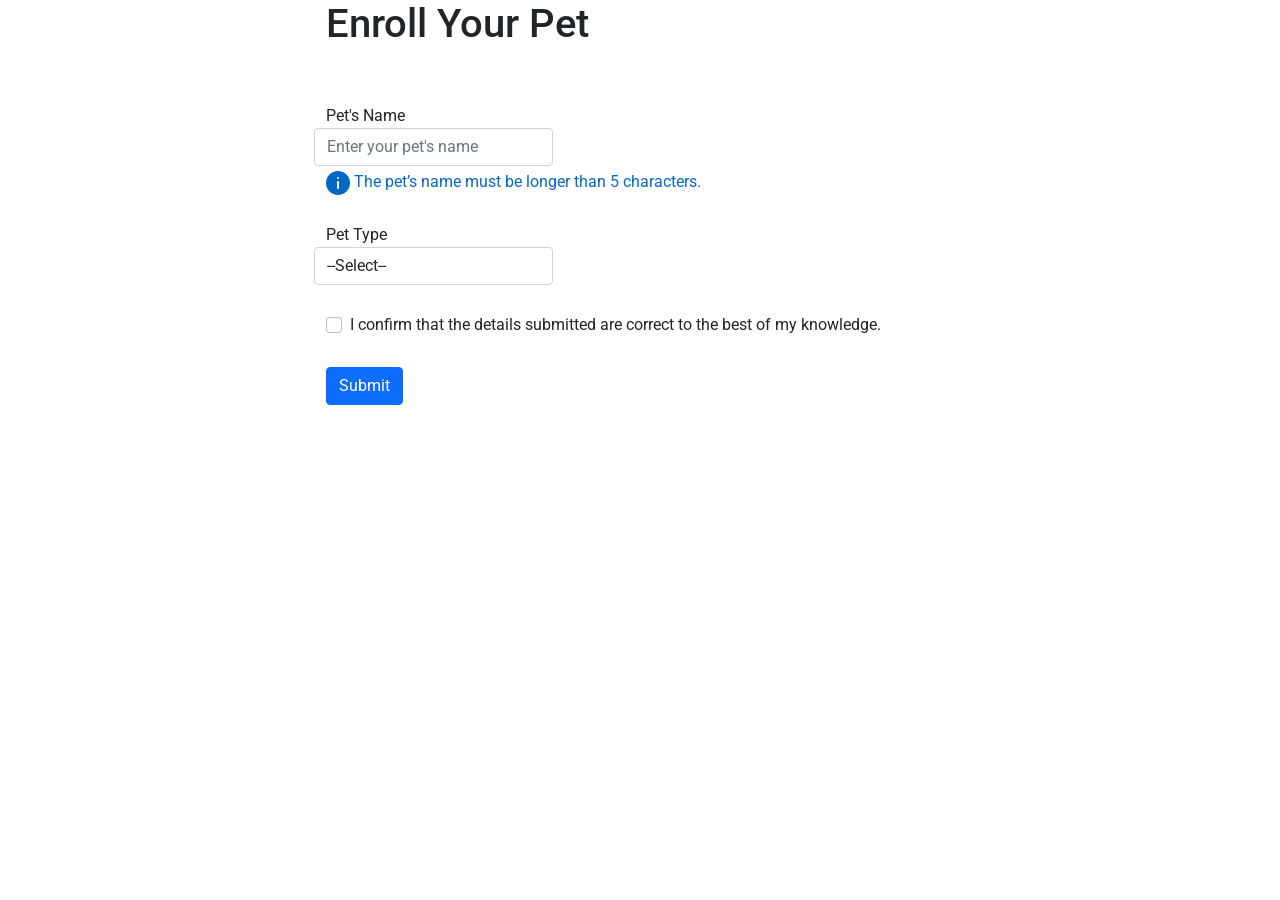
<file: index.html>
<!DOCTYPE html>
<html lang="en">
  <head>
    <meta charset="utf-8">
    <meta http-equiv="X-UA-Compatible" content="IE=edge">
    <meta name="viewport" content="width=device-width, initial-scale=1">
    <title>Notifications Style 1</title>
    <link href="css/bootstrap.min.css" rel="stylesheet">
<link href="formStyle.css" rel="stylesheet">
<link href="https://fonts.googleapis.com/css?family=Roboto:100,300,400,500,700" rel="stylesheet">
<script src="formValidationOne.js"></script> 
</head>
  <body>
<div class="row">
<div class="col-md-3"></div>
<div class="col-md-9">
    <h1 id="mainHeading">Enroll Your Pet</h1>
<br role="none"/>
<br role="none"/>


<form name="petForm" aria-labelledby="mainHeading" action="thankyou.html" onSubmit="return formValidation();" novalidate>
<div class="col-md-6 row" id="errDivMain"  >
<div class="col-md-1 row " id="errBorderDiv" style="display:none;">
<hr id="errBorder" role="none" align="right" noshade >
</div>
<div id="imgContainer" class="errorDiv col-md-2 row" style="text-align:center; position:relative; display:none;">
<div>
<img src="redalert.svg" alt="" id="alertImg" style="position:absolute; top: 2.25em; left: 2.25em; -ms-transform: translate(-50%, -50%); transform: translate(-50%, -50%); "/>
</div>
</div>

<div id="formErrors" tabindex="-1" class="col-md-9 row errorDiv" style="display:none;">
<div>
<h2 id="errHeading"></h2>
<ul id="formErrList" aria-labelledby="errHeading" style="list-style:none; margin:0; padding:0; ">
</ul>
</div>
</div>
</div>  

<div class="form-group">
<div>
<label for= "petName">Pet's Name</label>    
</div>
<div class="col-md-3 row">
<input type="name" class="form-control" id= "petName" aria-describedby="petNameHintText petNameError" placeholder= "Enter your pet's name" required>
</div>
<div class="inlineMsg" >
<span>
    <img src="info.svg" alt=""/><span id= "petNameHintText" " style="color:#0469c7;"> The pet’s name must be longer than 5 characters.</span>
</span>
</div>
<div class="inlineMsg" >
<span id="petNameError" class="petNameError" style="display:none;"><img src="redalert.svg" alt=""><span class="errText"> Error: The pet’s name is too short.</span></span>  
</div>
</div>
<br role="none"/>

  <div class="form-group">
<div>    
<label for="petType">Pet Type</label>
</div>
<div class="col-md-3 row">
    
<select class="form-control" id="petType" required aria-describedby="petTypeError">
      <option value="0">--Select--</option>
      <option value="1">Mouse</option>
      <option value="2">Cat</option>
      <option value="3">Dog</option>
      <option value="4">Goat</option>
    </select>
</div>
<div class="inlineMsg" >
<span id="petTypeError" class="petTypeError" style="display:none;" ><img src="redalert.svg" alt=""><span class="errText"> Error: You must select an option.</span></span>  
  </div>
  </div>
<br role="none"/>
  <div class="form-check">
<label class="form-check-label" >
    <input type="checkbox" class="form-check-input" id="confirm" aria-describedby="confirmError" required>
I confirm that the details submitted are correct to the best of my knowledge.</label>
</div>
<div class="inlineMsg" >
<span id="confirmError" class="confirmError" style="display:none;"><img src="redalert.svg" alt=""><span class="errText"> Error: You must confirm your pet’s information.</span></span>  
</div>
<br role="none"/>

  <button type="submit" class="btn btn-primary" id="submitButton" >Submit</button>
</form>
</div>    
<script src="https://ajax.googleapis.com/ajax/libs/jquery/1.11.2/jquery.min.js"></script>
    <script src="js/bootstrap.min.js"></script>
  </body>
</html>
</file>
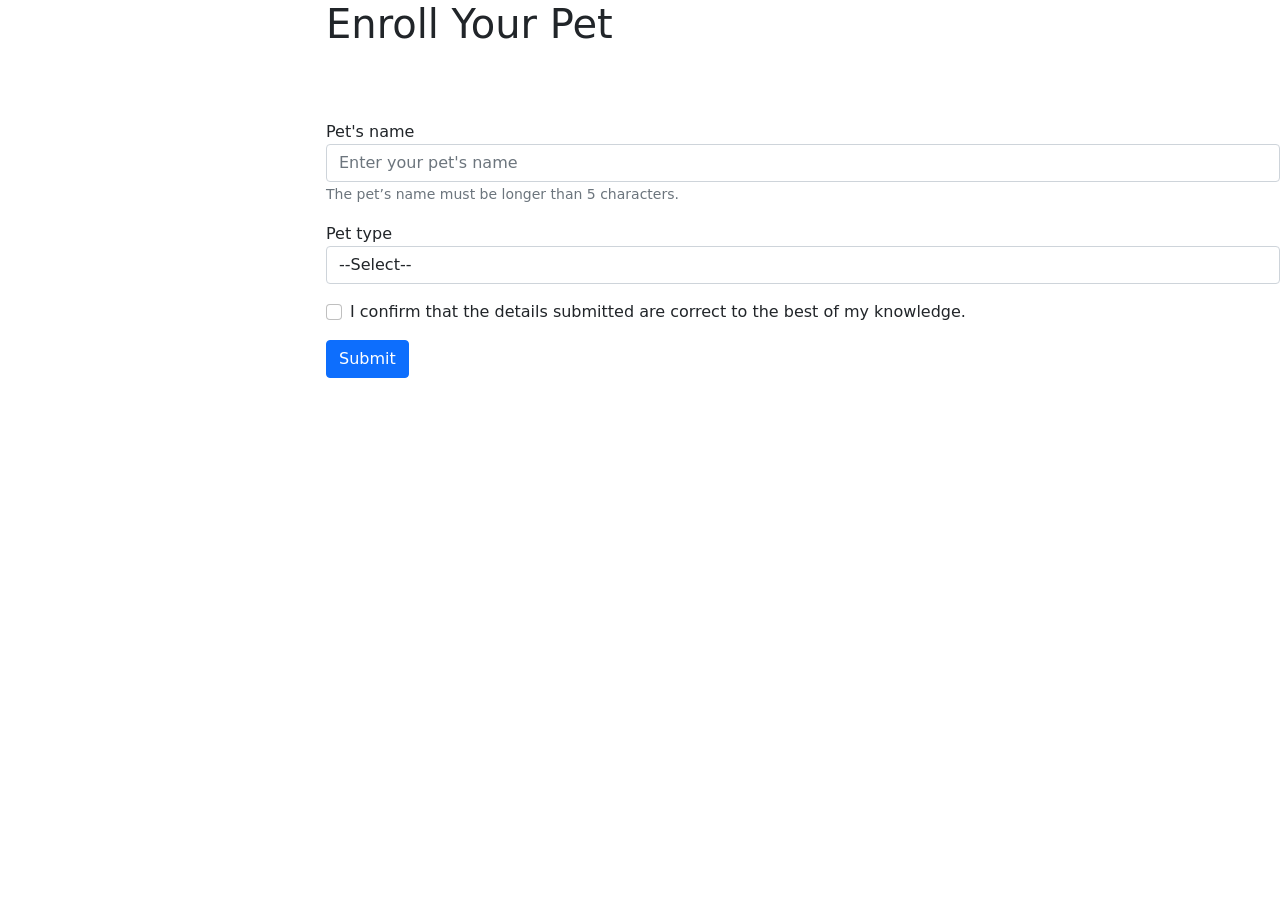
<file: Forms_demo.html>
<!DOCTYPE html>
<html lang="en">
  <head>
    <meta charset="utf-8">
    <meta http-equiv="X-UA-Compatible" content="IE=edge">
    <meta name="viewport" content="width=device-width, initial-scale=1">
    <title>Notifications Style 1</title>
    <link href="css/bootstrap.min.css" rel="stylesheet">
<script src="formValidationOne.js"></script> 
</head>
  <body>
<div class="row">
<div class="col-md-3"></div>
<div class="col-md-9">
    <h1 id="mainHeading">Enroll Your Pet</h1>
<br role="none"/>
<br role="none"/>

<form name="petForm" aria-labelledby="mainHeading" action="thankyou.html" onSubmit="return formValidation();" novalidate>
<div id="formErrors" tabindex="0" class="col-md-6">
<h2 id="errHeading"></h2>
<ul id="formErrList" aria-labelledby="errHeading"></ul>
</div>  

<div class="form-group">
    <label for= "petName">Pet's name</label>
    <input type="name" class="form-control" id= "petName" aria-describedby="petNameHintText petNameError" placeholder= "Enter your pet's name" required>
    <small id= "petNameHintText" class="form-text text-muted">The pet’s name must be longer than 5 characters.</small>
<span><p id="petNameError" class="errText"></p></span>  
</div>
  <div class="form-group">
    <label for="petType">Pet type</label>
    <select class="form-control" id="petType" required aria-describedby="petTypeError">
      <option value="0">--Select--</option>
      <option value="1">Mouse</option>
      <option value="2">Cat</option>
      <option value="3">Dog</option>
      <option value="4">Goat</option>
    </select>
<span><p id="petTypeError" class="errText"></p></span>  
  
  </div>
  <div class="form-check">
    <input type="checkbox" class="form-check-input" id="confirm" aria-describedby="confirmError" required>
    <label class="form-check-label" for="confirm">I confirm that the details submitted are correct to the best of my knowledge.</label>
  <span><p id="confirmError" class="errText"></p></span>  
</div>
  <button type="submit" class="btn btn-primary">Submit</button>
</form>
</div>    
<script src="https://ajax.googleapis.com/ajax/libs/jquery/1.11.2/jquery.min.js"></script>
    <script src="js/bootstrap.min.js"></script>
  </body>
</html>
</file>
<file: formStyle.css>
body {
font-family: Roboto;
}

a { color: #0469c7;}

li {
padding-top: 0.5em;
padding-bottom:0.5em;
}





#errLink { color: #0469c7; }

.errorDiv {
background-color: #f9e9e8;
color: #333333;
outline-style:none;
}

.errText {
color: #ca261a;
}

#errBorder {
background-color: #CA261A;
color: #CA261A;
height:100%;
width: 0.25em;
border-width: 0;
opacity: 1;
}



h2 {
font-size: 1em;
padding-bottom: 0.5em;
padding-top: 1.5em;
}

.inlineMsg {
padding-top: 0.25em;
}
</file>
